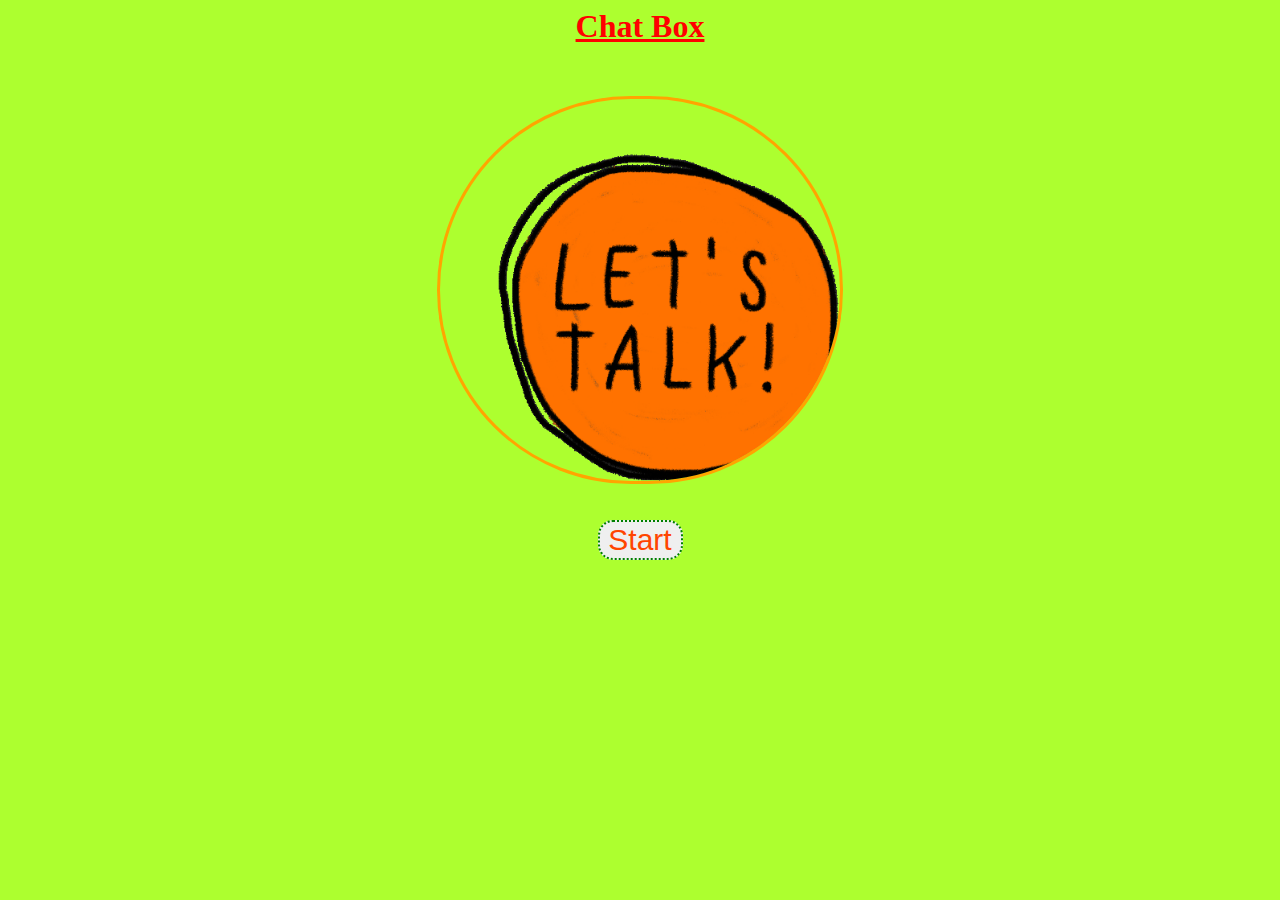
<file: index.html>
<html>

<head>
  <title>Main</title>
  <link rel="stylesheet" type="text/css" href="style.css">
</head>

<body style="text-align: center;">
  <h1>Chat Box</h1>
  <img src="kstr-kochstrasse.gif" class="logo">
  <br>
  <br>
  <br>
  <button onclick="Start()">Start</button>
  <script src="main.js"></script>
</body>

</html>
</file>
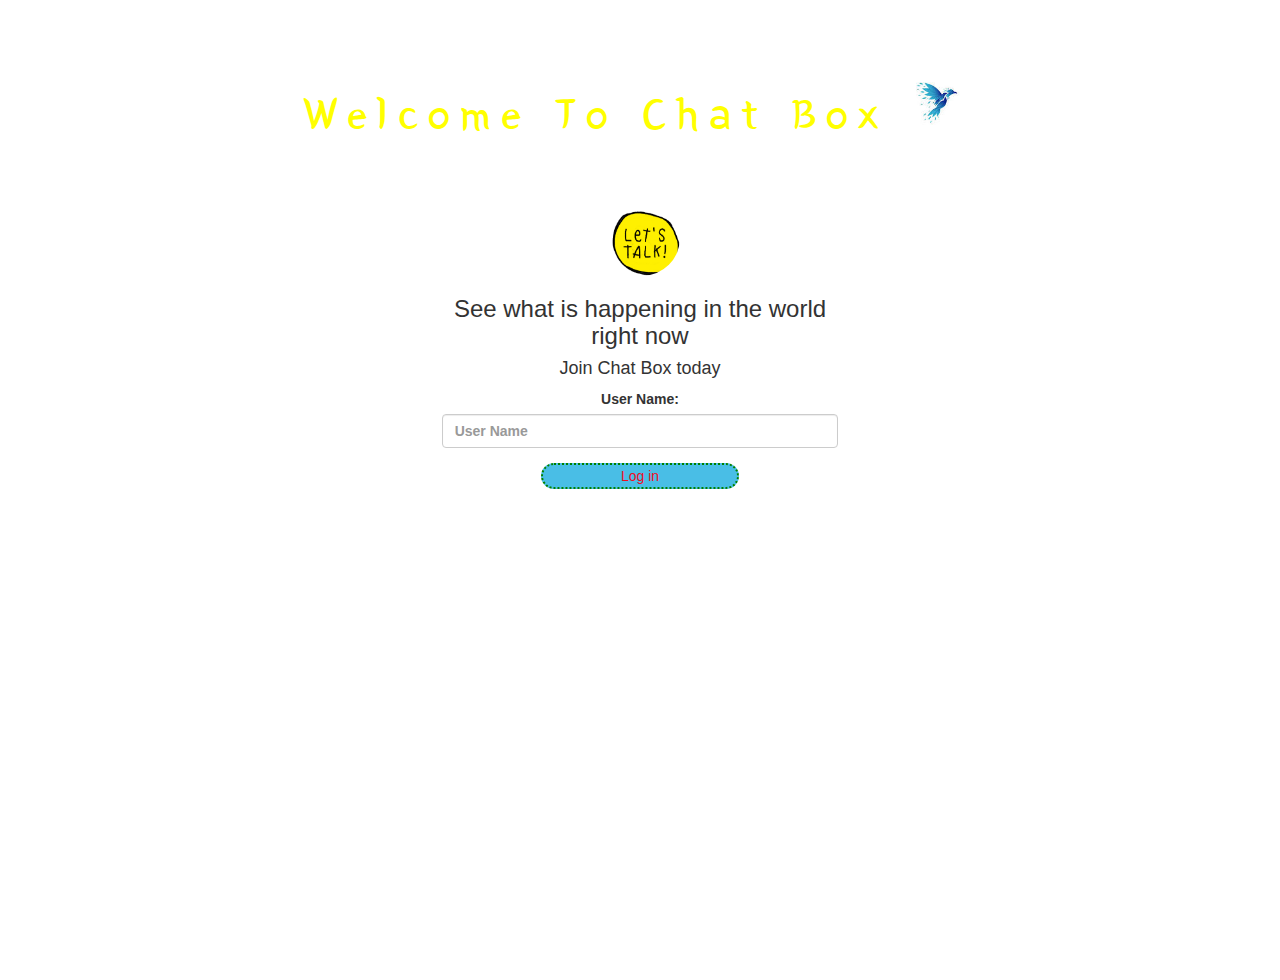
<file: kwitter.html>
<html>

<head>
    <title>Kwitter</title>
    <link href="https://fonts.googleapis.com/css?family=Yeon+Sung&display=swap" rel="stylesheet">
    <meta name="viewport" content="width=device-width, initial-scale=1">

    <link rel="stylesheet" href="https://maxcdn.bootstrapcdn.com/bootstrap/3.4.0/css/bootstrap.min.css">
    <script src="https://ajax.googleapis.com/ajax/libs/jquery/3.4.1/jquery.min.js"></script>
    <script src="https://maxcdn.bootstrapcdn.com/bootstrap/3.4.0/js/bootstrap.min.js"></script>

    <link rel="stylesheet" type="text/css" href="kwitter.css">
    <script src="kwitter.js"></script>
</head>

<body>
    <center>
        <h1 class="header">
            Welcome To Chat Box <sup>
                <img src="s.jfif">
            </sup>
        </h1>
        <div class="col-lg-4 col-md-6 col-sm-6 col-xs-11 login_div" id="div">
            <img src="kstr-kochstrasse.gif" class="logo">
            <h3>See what is happening in the world right now</h3>
            <h4>Join Chat Box today</h4>
            <div class="form-group">
                <label>User Name:</label>
                <input type="text" id="user_name" class="form-control" placeholder="User Name"
                    style="color: tomato; font-weight: bold;">
            </div>
            <button id="login_button" onclick="adduser()">Log in</button>
            <br><br>
        </div>
    </center>
</body>

</html>
</file>
<file: style.css>
button {
	border-color: green;
	border-style: dotted;
	cursor: pointer;
	color: orangered;
	width: 85px;
	font-size: 30px;
	border-radius: 15px;
}

button:hover {
	background-color: green;
}

body {
	background-color: greenyellow;
}

h1 {
	color: red;
	text-decoration: underline;
}

.logo {
	width: 400px;
	margin-top: 30px;
	border-radius: 230px;
	border-color: orange;
	border-style: solid;
}
</file>
<file: kwitter.css>
html,
body {
    height: 100%;
    margin: 0;
}

ffffbody {
    background-image: linear-gradient(to right top, #33a0f1, #2591d9, #1882c1, #0a73aa, #006494);
}

.header {
    color: yellow;
    font-family: 'Yeon Sung';
    font-size: 45px;
    letter-spacing: 10px;
    margin-top: 80px;
}

.header img {
    width: 80px;
    margin-left: -15px;
}

.login_div {
    background: rgba(255, 255, 255, 0.8);
    float: none;
    border-radius: 15px;
}

.logo {
    width: 80px;
    margin-top: 30px;
    border-radius: 40px;
}

#login_button {
    width: 50%;
    border-radius: 15px;
    background-color: rgb(73, 190, 230);
    color: rgb(240, 12, 31);
    border-color: green;
    border-style: dotted;
}

#login_button:hover {
    background-color: green;
}

.room_name {
    cursor: pointer;
    font-size: 20px;
}


#logout {
    font-size: 20px;
    float: right;
}


#output {
    padding: 10px;
    width: 80%;
    background: rgba(255, 255, 255, 0.8);
    border-radius: 15px;
}

.input_div_room_page {
    width: 80%;
}

.input_div label {
    color: white;
    font-size: 20px;
}


.input_div_message_page {
    position: fixed;
    bottom: 0px;
    width: 100%;
    background: rgba(255, 255, 255, 0.8);
}

.input_div_message_page label {
    color: black;
}

.input_div_message_page #msg {
    width: 80%;
}

.input_div_message_page button {
    margin-top: 15px;
    width: 50%;
}

.color_white {
    color: white
}

.user_tick {
    width: 20px;
}

.message_h4 {
    padding-left: 5px;
    color: grey;
}

input:hover {
    background-color: yellow;
}

#div:hover {
    background-color: rgb(233, 144, 225);
    width: 550px;
}
</file>
